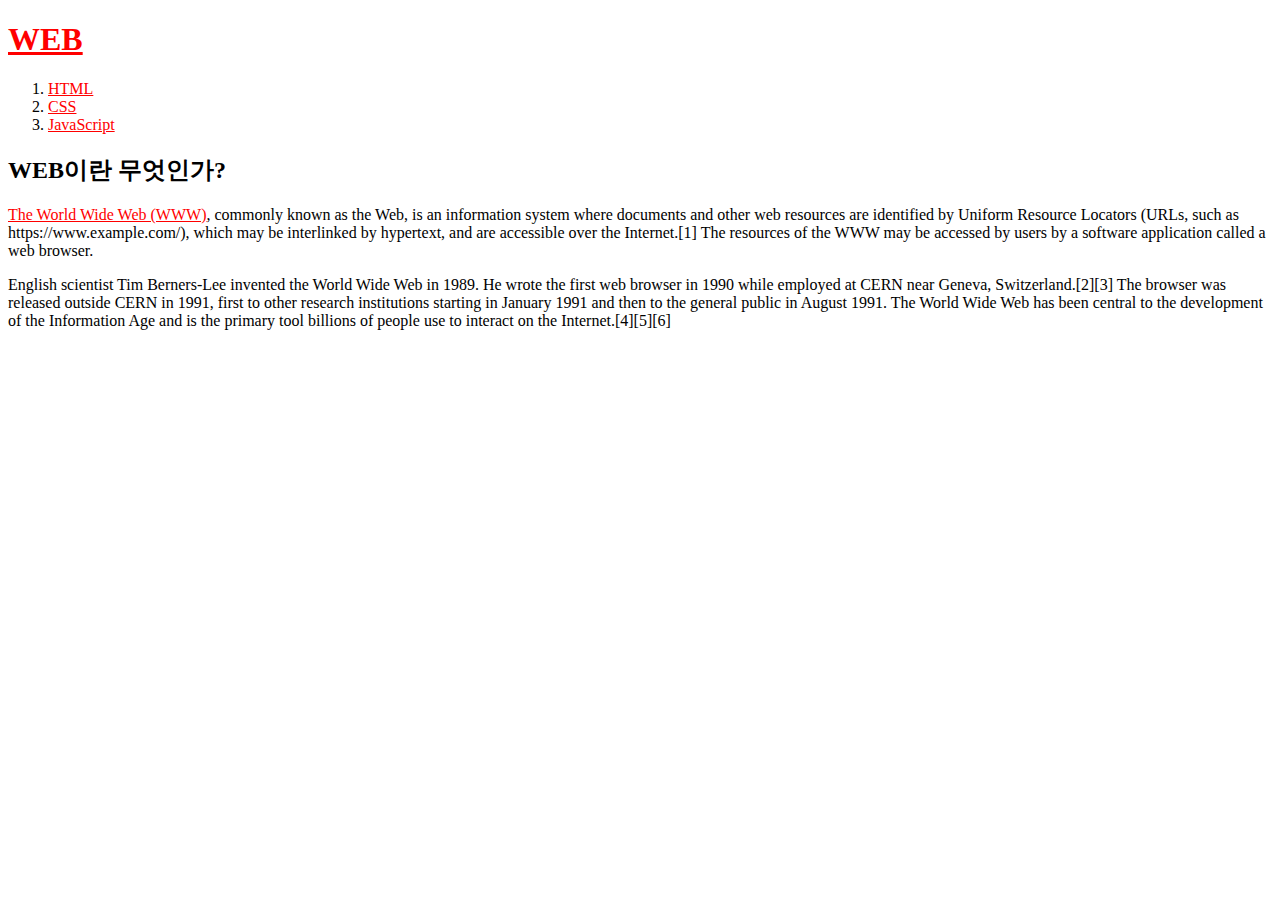
<file: index.html>
<!DOCTYPE HTML>
<html>
    <head>
        <title>WEB1 - Welcome</title>
        <meta charset="utf-8">
        <style>
            a {
                color:red;
            }
        </style>
    </head>

    <body>
        <h1><a href="index.html">WEB</a></h1>
        <ol>
                <li><a href="1.html">HTML</a></li>
                <li><a href="2.html">CSS</a></li>
                <li><a href="3.html">JavaScript</a></li>
            </ol>
        <!--
        <ol>
            <li><a href="1.html"><font color="red">HTML</font></a></li>
            <li><a href="2.html"><font color="red">CSS</font></a></li>
            <li><a href="3.html"><font color="red">JavaScript</font></a></li>
        </ol>
        -->
        <h2>WEB이란 무엇인가?</h2>
        <p><a href="https://en.wikipedia.org/wiki/World_Wide_Web">The World Wide Web (WWW)</a>, commonly known as the Web, is an information system where documents
        and other web resources are identified by Uniform Resource Locators (URLs, such as https://www.example.com/),
        which may be interlinked by hypertext, and are accessible over the Internet.[1] The resources of the WWW may be
        accessed by users by a software application called a web browser.</p>
    
        <p>English scientist Tim Berners-Lee invented the World Wide Web in 1989. He wrote the first web browser in 1990
        while employed at CERN near Geneva, Switzerland.[2][3] The browser was released outside CERN in 1991,
        first to other research institutions starting in January 1991 and then to the general public in August 1991.
        The World Wide Web has been central to the development of the Information Age and is the primary tool
        billions of people use to interact on the Internet.[4][5][6]</p>
    </body>
</html>
</file>
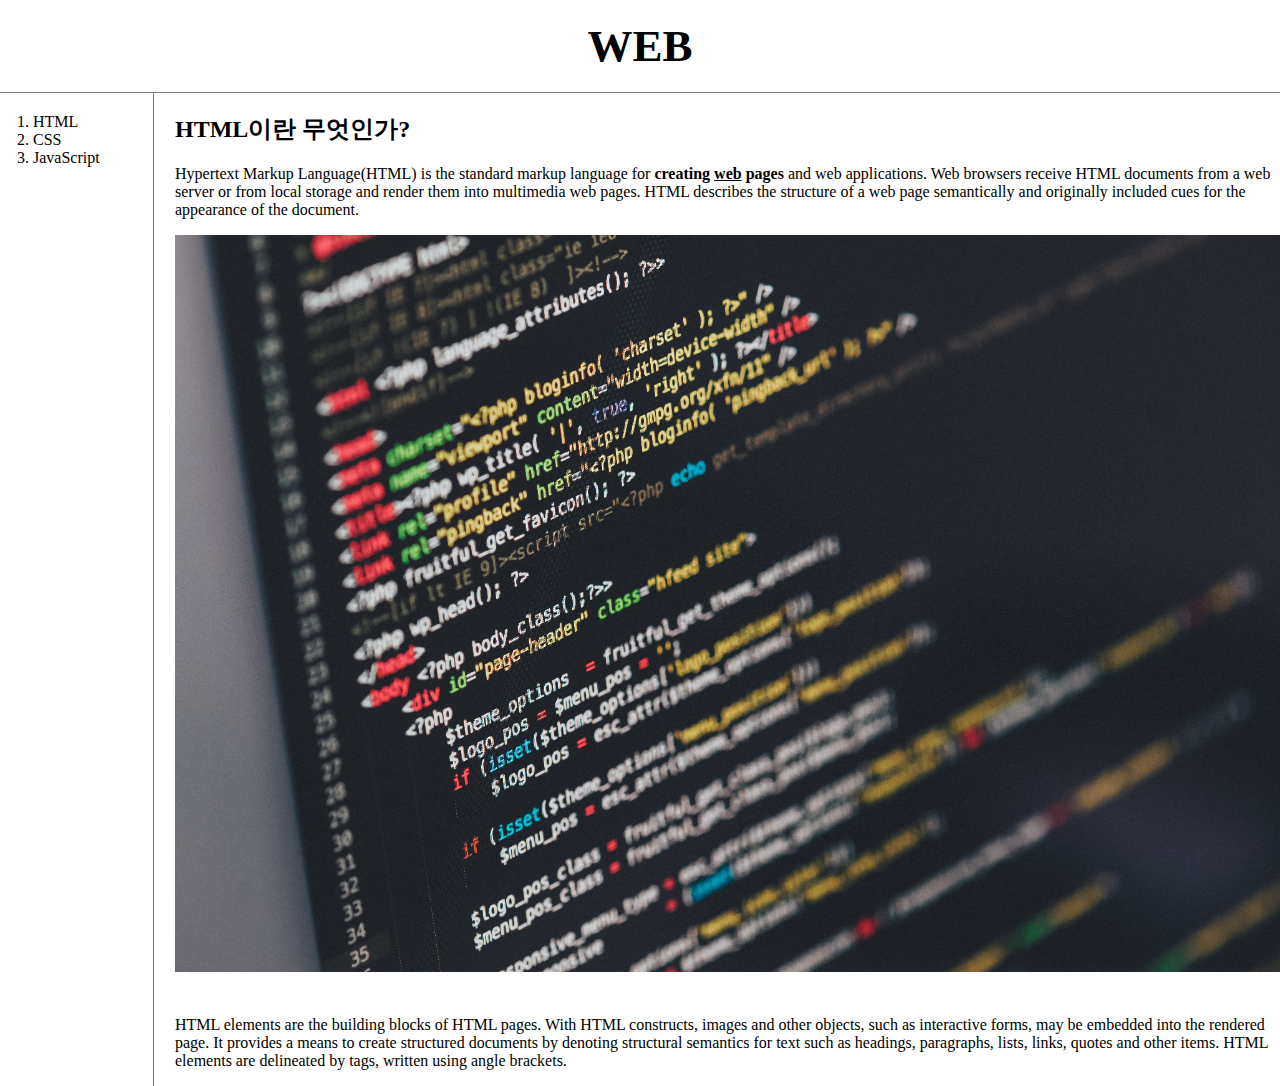
<file: 1.html>
<!DOCTYPE HTML>
<html>
    <head>
        <title>WEB1 - HTML</title>
        <meta charset="utf-8">
        <link rel="stylesheet" href="style.css"/>
    </head>

    <body>
        <h1><a href="index.html">WEB</a></h1>
        <div id="grid">
            <ol>
                <li><a href="1.html">HTML</a></li>
                <li><a href="2.html">CSS</a></li>
                <li><a href="3.html">JavaScript</a></li>
            </ol>
            <div id="article">
                <h2>HTML이란 무엇인가?</h2>
                <p><a href="https://html.spec.whatwg.org/multipage/" target="_blank" title="HTML5 specification">Hypertext Markup Language(HTML)</a> is the standard markup language for <strong>creating <u>web</u> pages</strong> and web applications.
                Web browsers receive HTML documents from a web server or from local storage and render them into multimedia web pages.
                HTML describes the structure of a web page semantically and originally included cues for the appearance of the document.</p>
                <img src="coding.jpg" width="100%">
                <p style = "margin-top:40px;">HTML elements are the building blocks of HTML pages.
                With HTML constructs, images and other objects, such as interactive forms, may be embedded into the rendered page.
                It provides a means to create structured documents by denoting structural semantics for text such as headings, paragraphs, lists, links, quotes and other items.
                HTML elements are delineated by tags, written using angle brackets.</p>
            </div>
        </div>
    </body>
</html>
</file>
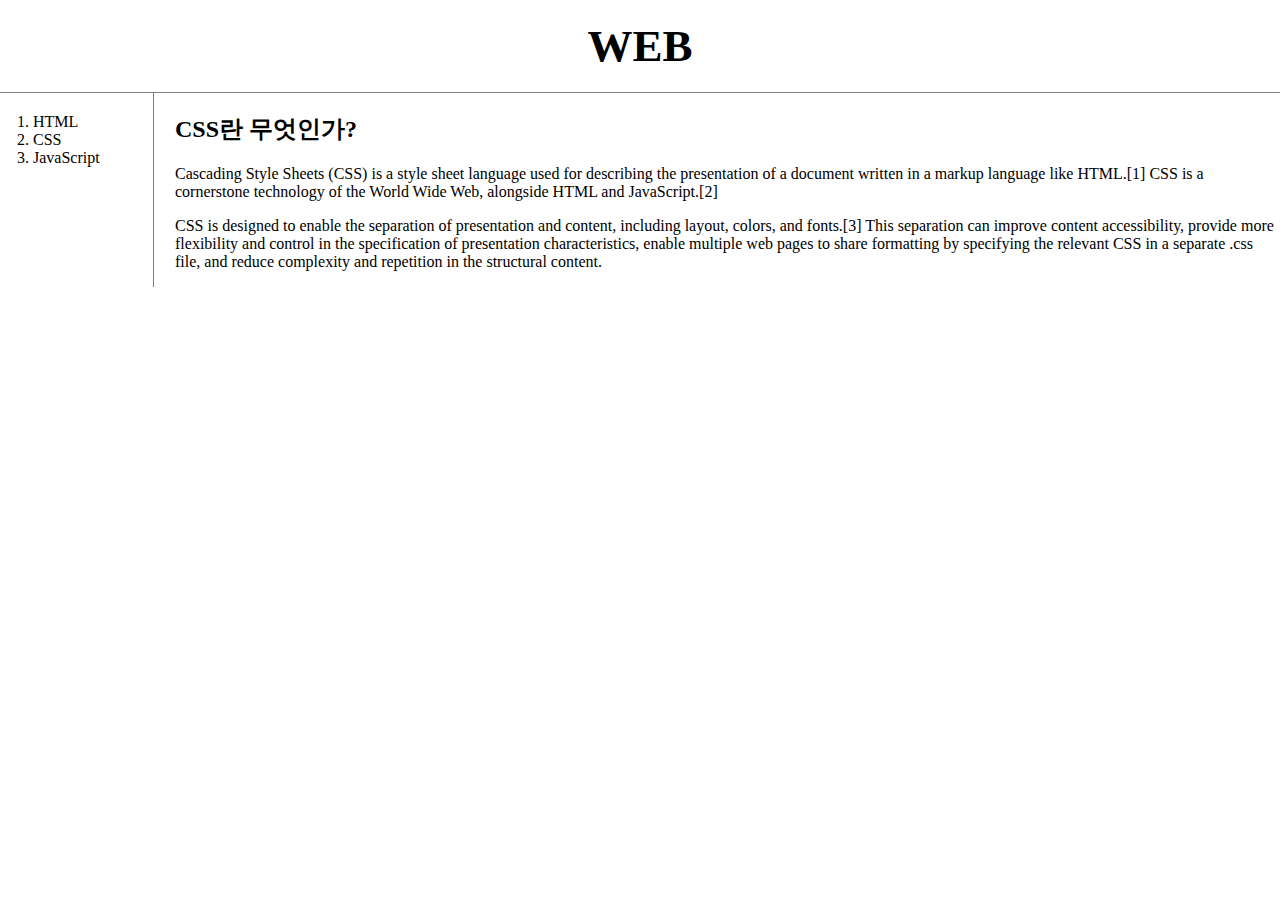
<file: 2.html>
<!DOCTYPE HTML>
<html>
    <head>
        <title>WEB1 - CSS</title>
        <meta charset="utf-8">
        <link rel="stylesheet" href="style.css"/>
    </head>

    <body>
        <h1><a href="index.html">WEB</a></h1>
        <div id="grid">
            
            <ol>
                <li><a href="1.html" class="saw">HTML</a></li>
                <li><a href="2.html" class="saw" id="active">CSS</a>
                <!--<li><a href="2.html" style="color: red; text-decoration: underline">CSS</a></li>-->
                <li><a href="3.html">JavaScript</a></li>
            </ol>
            
            <div id="article">
                <h2>CSS란 무엇인가?</h2>
                <p><a href="https://en.wikipedia.org/wiki/Cascading_Style_Sheets">Cascading Style Sheets (CSS)</a> is a style sheet language used for describing
                the presentation of a document written in a markup language like HTML.[1]
                CSS is a cornerstone technology of the World Wide Web, alongside HTML and JavaScript.[2]</p>
                <p>CSS is designed to enable the separation of presentation and content, including layout,
                colors, and fonts.[3] This separation can improve content accessibility, provide more flexibility
                and control in the specification of presentation characteristics, enable multiple web pages
                to share formatting by specifying the relevant CSS in a separate .css file, and reduce complexity
                and repetition in the structural content.</p>
            </div>
        </div>
    </body>
</html>
</file>
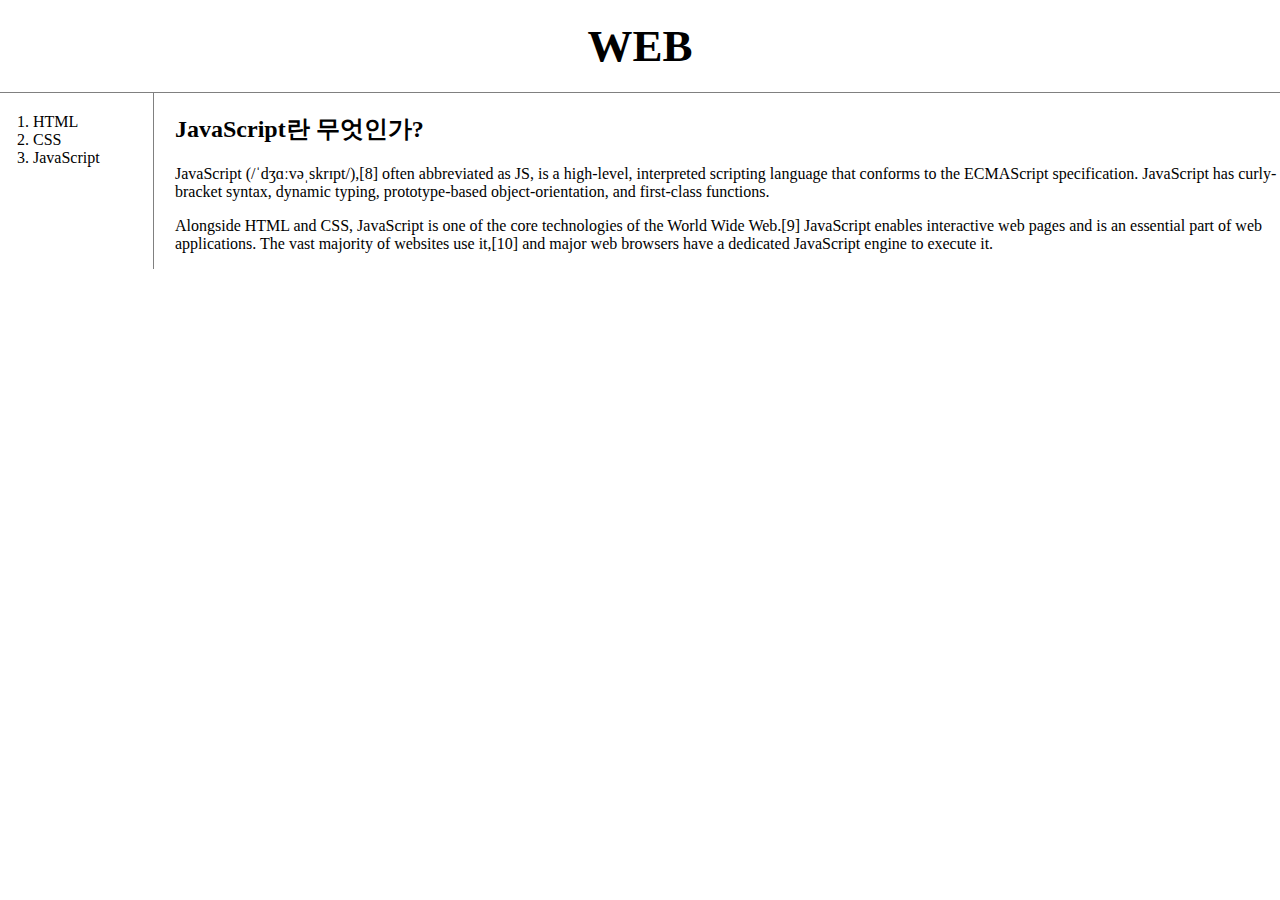
<file: 3.html>
<!DOCTYPE HTML>
<html>
    <head>
        <title>WEB1 - JavaScript</title>
        <meta charset="utf-8">
        <link rel="stylesheet" href="style.css"/>
    </head>

    <body>
        <h1><a href="index.html">WEB</a></h1>
        <div id="grid">
            <ol>
                <li><a href="1.html">HTML</a></li>
                <li><a href="2.html">CSS</a></li>
                <li><a href="3.html">JavaScript</a></li>
            </ol>
            <div id="article">
                <h2>JavaScript란 무엇인가?</h2>
                <p><a href="https://en.wikipedia.org/wiki/JavaScript">JavaScript</a> (/ˈdʒɑːvəˌskrɪpt/),[8] often abbreviated as JS, is a high-level, interpreted scripting language
                that conforms to the ECMAScript specification. JavaScript has curly-bracket syntax, dynamic typing,
                prototype-based object-orientation, and first-class functions.</p>
                
                <p>Alongside HTML and CSS, JavaScript is one of the core technologies of the World Wide Web.[9]
                JavaScript enables interactive web pages and is an essential part of web applications.
                The vast majority of websites use it,[10] and major web browsers have a dedicated JavaScript engine to execute it.</p>
            </div>
        </div>
    </body>
</html>
</file>
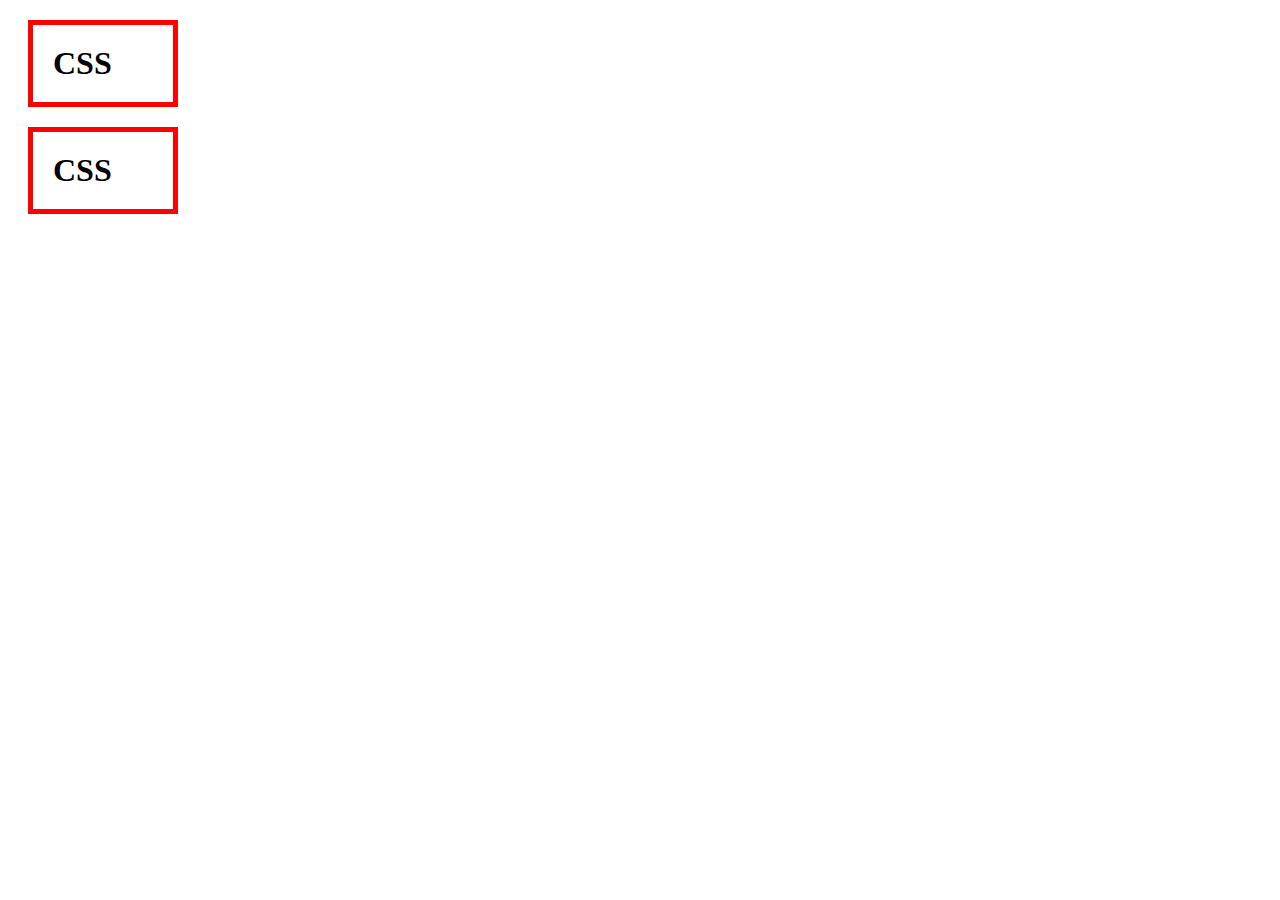
<file: box.html>
<!DOCTYPE html>
<html>
    <head>
        <meta charset="utf-8">
        <title></title>
        <style>
        h1, a {
           border:5px red solid;
           padding:20px;
           margin:20px;
           display:block;
           width:100px;
        }
        </style>
    </head>
    <body>
        <h1>CSS</h1>
        <h1>CSS</h1>
    </body>
</html>
</file>
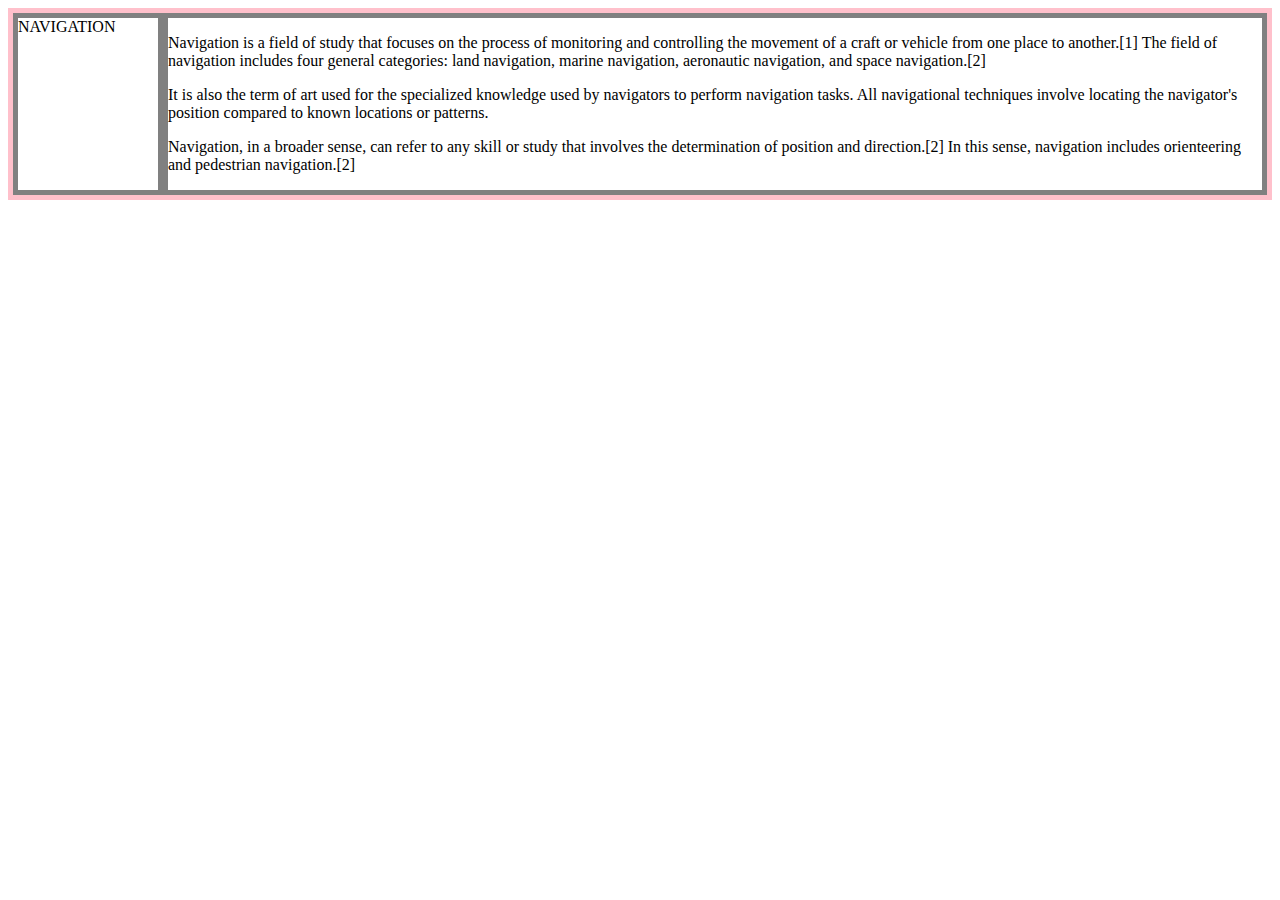
<file: grid.html>
<!DOCTYPE html>
<html>
    <head>
        <meta charset="utf-8">
        <title></title>
        <style>
            #grid {
                border: 5px solid pink;
                display:grid;
                grid-template-columns: 150px 1fr;
            }
            div {
                border: 5px solid gray;
            }
        </style>
    </head>
    <body>
        <div id="grid">
            <div>NAVIGATION</div>
            <div><p>Navigation is a field of study that focuses on the process of monitoring and
            controlling the movement of a craft or vehicle from one place to another.[1]
            The field of navigation includes four general categories: land navigation,
            marine navigation, aeronautic navigation, and space navigation.[2]</p>
            <p>It is also the term of art used for the specialized knowledge used by navigators
            to perform navigation tasks. All navigational techniques involve locating
            the navigator's position compared to known locations or patterns.</p>
            <p>Navigation, in a broader sense, can refer to any skill or study that involves
            the determination of position and direction.[2] In this sense, navigation includes
            orienteering and pedestrian navigation.[2]</p>
            </div>
        </div>
    </body>
</html>
</file>
<file: style.css>
a {
    color: black;
    text-decoration: none;
}

h1 {
    font-size: 45px;
    text-align: center;
    border-bottom: 1px solid grey;
    margin: 0px;
    padding: 20px;
}

#grid ol {
    border-right: 1px solid grey;
    width: 100px;
    margin: 0px;
    padding: 20px;
    padding-left: 33px;
}

body {
    margin: 0px;
}

#grid {
    display: grid;
    grid-template-columns: 150px 1fr;
}

#article {
    padding-left: 25px;
}

@media(max-width: 800px) {
    #grid {
        display: block;
    }
    #grid ol {
        border-right: none;
    }
    h1 {
        border-bottom: none;
    }
}
</file>
